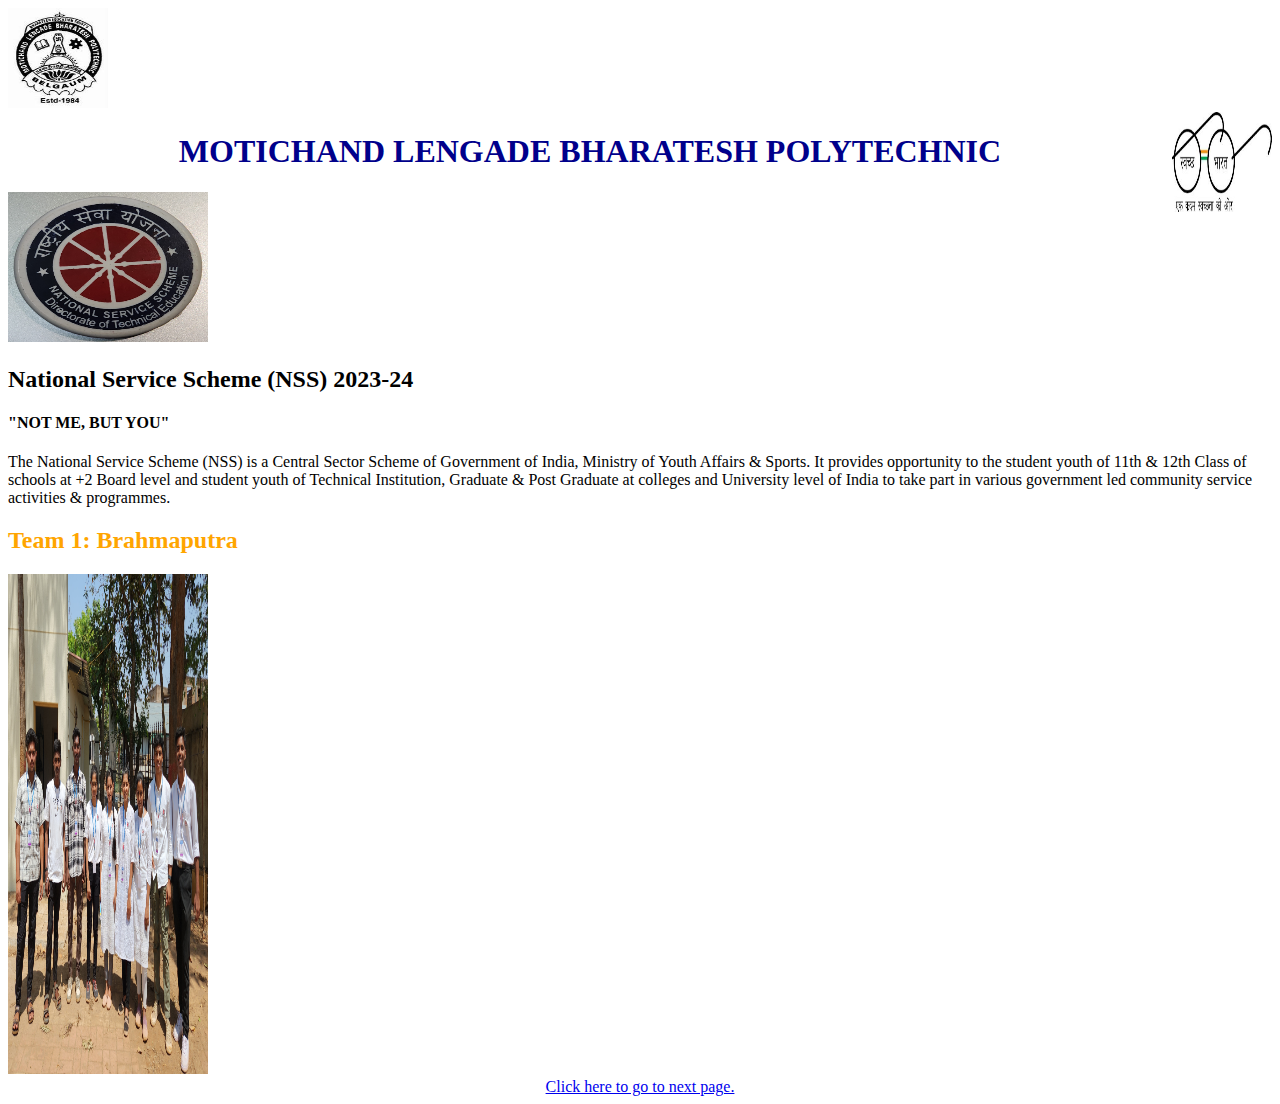
<file: index.html>
<!DOCTYPE html>
<html lang="en">
<head>
  <meta charset="UTF-8">
  <meta name="viewport" content="width=device-width, initial-scale=1.0">
  <title>NSS</title>
  <link href="https://cdn.jsdelivr.net/npm/bootstrap@5.2.3/dist/css/bootstrap.min.css" rel="stylesheet" integrity="sha384-rbsA2VBKQhggwzxH7pPCaAqO46MgnOM80zW1RWuH61DGLwZJEdK2Kadq2F9CUG65" crossorigin="anonymous">
</head>
<body>
  <!-- <div class="container">
    <div class="d-flex">
    <div class="p-2">Flex item</div>6pic4.png
    <div class="p-2">Flex item</div>
    <div class="ml-auto p-2">Flex item</div>
  </div> 
-->
  <div class="container">
<div class="row mb-10">
  <div class="col-xs-12 col-md-8">
    <img src="logo1.jpg" height="100px" width="100px">
  </div>
  <div class="col-xs-12 col-md-4">
    <img src="swatch bharat.jpg" height="100px" width="100px" style="float: inline-end;">
  </div>
  <div class="header mt-10">
    <h1 style="color: darkblue; font:arial; text-align: center;">MOTICHAND LENGADE BHARATESH POLYTECHNIC</h1>
  </div>
</div>
  <div class="content text-center">
    <img src="image 4.jpg" height="150px" width="200px">
    <h2>National Service Scheme (NSS) 2023-24</h2>
    <h4>"NOT ME, BUT YOU"</h4>
    <div class="row">
     <p>
     The National Service Scheme (NSS) is a Central Sector Scheme of Government of India, Ministry of Youth Affairs & Sports. It provides opportunity to the student youth of 11th & 12th Class of schools at +2 Board level and student youth of Technical Institution, Graduate & Post Graduate at colleges and University level of India to take part in various government led community service activities & programmes.
     </p>
    </div>
    <div class="row text-center">
      <h2 style="color: orange;">Team 1: Brahmaputra</h2>
      <img src="Brahmaputra.jpg" height="500px" width="200px">
    </div>
  </div>

  <!-- <div class="header">
    <h1 style="color: darkblue; font:arial; text-align: center;">MOTICHAND LENGADE BHARATESH POLYTECHNIC</h1>
  </div> -->
  <!-- <div class="row">
      <div class="col-md-6">
        <img src="logo1.jpg" height="100px" width="100px">        
      </div>
      <div class="col-md-6">
      <img src="swatch bharat.jpg" height="100px" width="100px"> 
    </div>
    </div>
  -->
<center>  <a href="FirstDay.html">Click here to go to next page.</a>
</center>
</div>
  <script src="https://cdn.jsdelivr.net/npm/bootstrap@5.2.3/dist/js/bootstrap.bundle.min.js" integrity="sha384-kenU1KFdBIe4zVF0s0G1M5b4hcpxyD9F7jL+jjXkk+Q2h455rYXK/7HAuoJl+0I4" crossorigin="anonymous"></script>
</body>
</html>
</file>
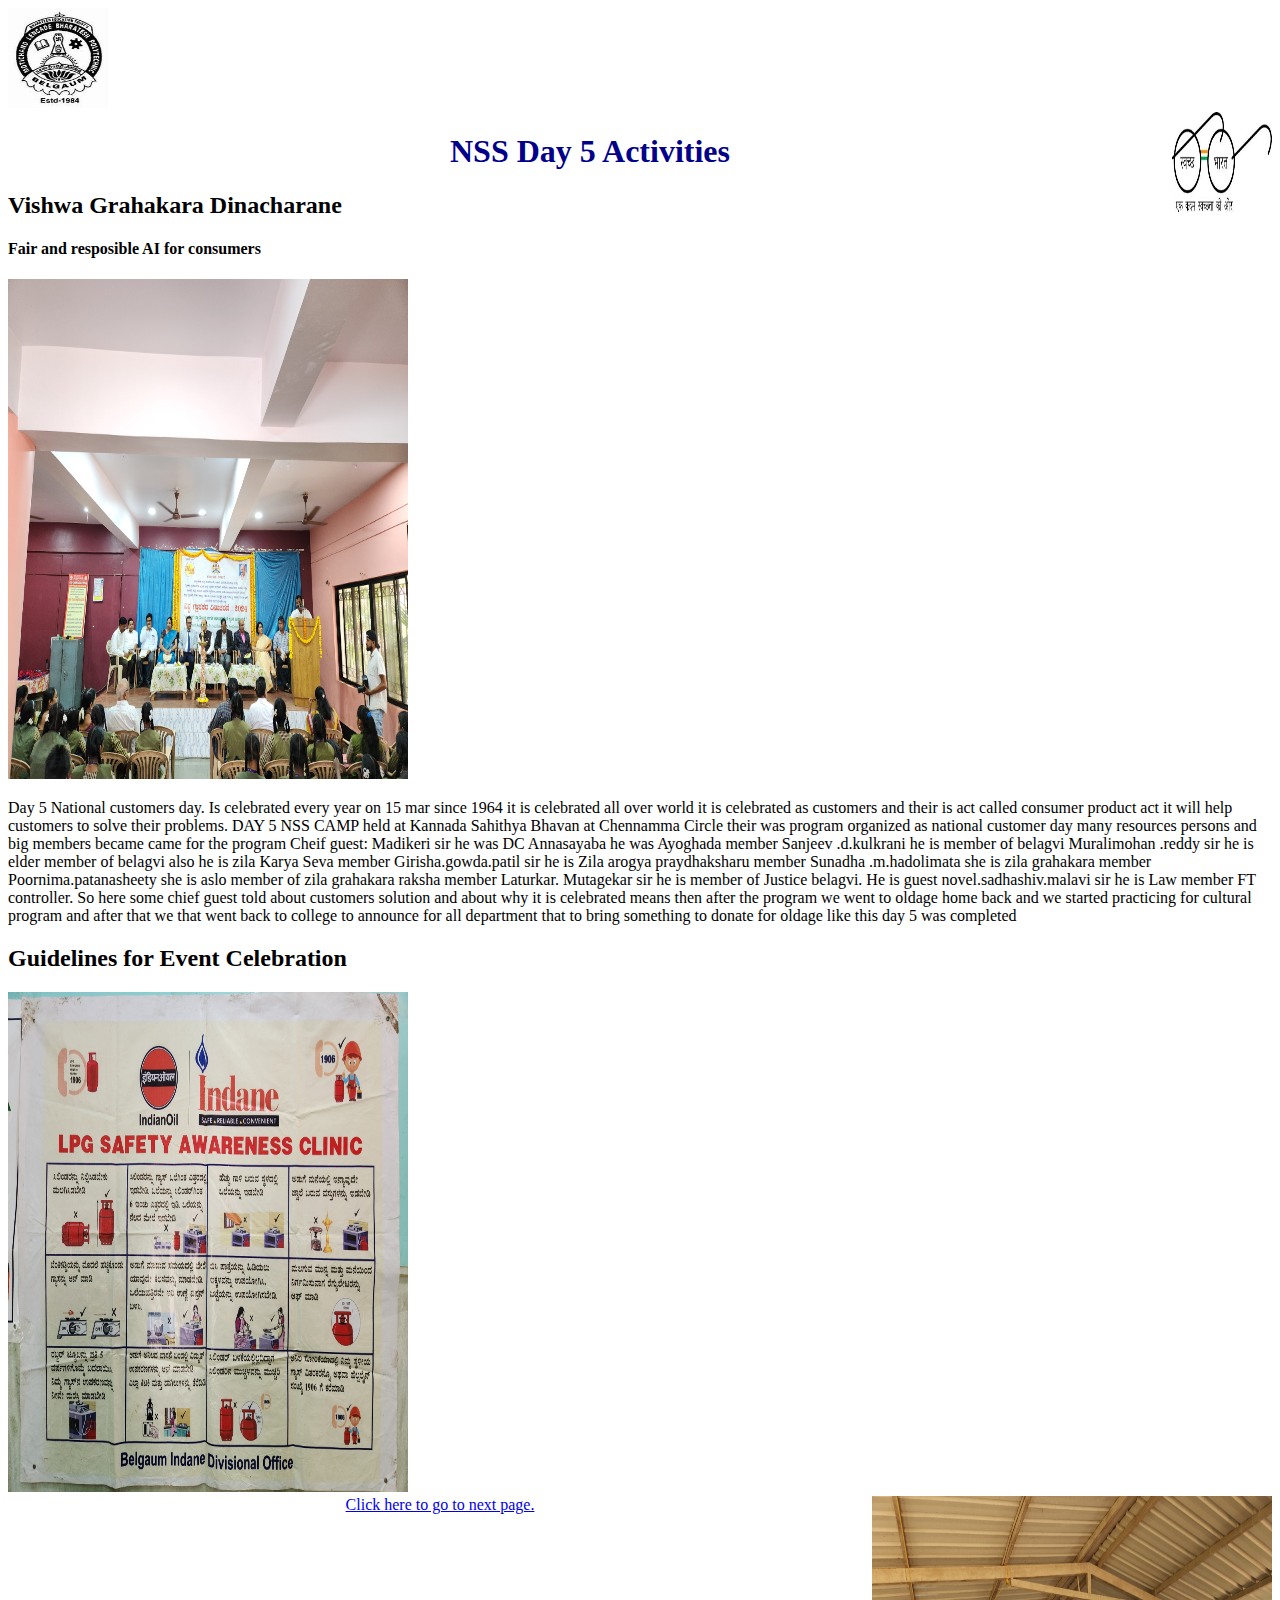
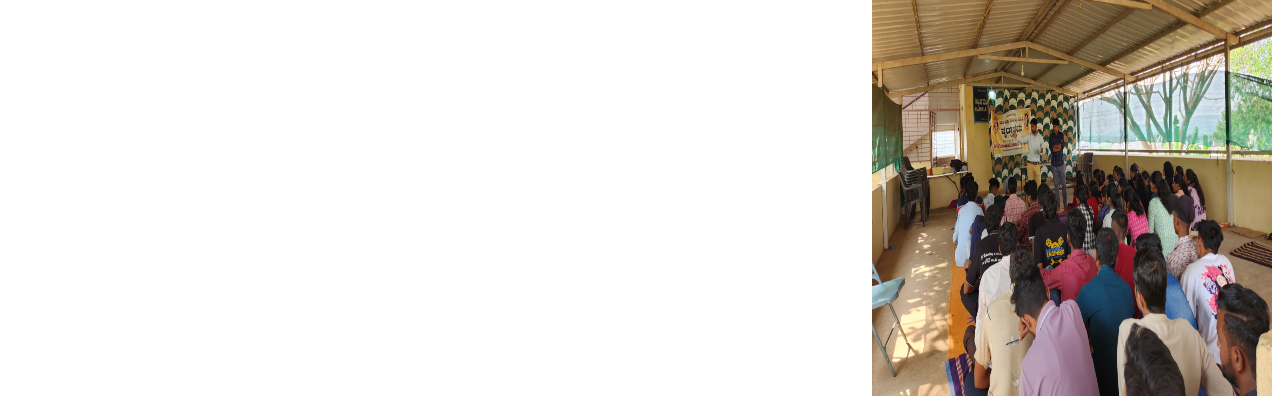
<file: fifth.html>
<!DOCTYPE html>
<html lang="en">
<head>
  <meta charset="UTF-8">
  <meta name="viewport" content="width=device-width, initial-scale=1.0">
  <title>NSS Day 1</title>
  <link href="https://cdn.jsdelivr.net/npm/bootstrap@5.2.3/dist/css/bootstrap.min.css" rel="stylesheet" integrity="sha384-rbsA2VBKQhggwzxH7pPCaAqO46MgnOM80zW1RWuH61DGLwZJEdK2Kadq2F9CUG65" crossorigin="anonymous">
</head>
<body>
  <div class="container">
    <div class="row mb-10">
      <div class="col-xs-12 col-md-8">
        <img src="logo1.jpg" height="100px" width="100px">
      </div>
      <div class="col-xs-12 col-md-4">
        <img src="swatch bharat.jpg" height="100px" width="100px" style="float: inline-end;">
      </div>

<div class="container justify-content-center">
  <h1 style="color: darkblue; font:arial; text-align: center;">NSS Day 5 Activities</h1>
  <h2 class="text-center">Vishwa Grahakara Dinacharane</h2>
  <h4 class="text-center">Fair and resposible AI for consumers</h4>
  <div class="row justify-content-center">
    <div class="col-xs-12 col-md-4">
        <img src="5pic1.jpg" height="500px" width="400px">
    </div>
    <div class="col-xs-12 col-md-4 ml-0">
        <p>Day 5 National customers day. Is celebrated every year on 15 mar since 1964 it is celebrated all over world it is  celebrated as customers and their is act called consumer product act it will help customers to solve their problems. DAY 5 NSS CAMP held at Kannada Sahithya Bhavan at Chennamma Circle their was program organized as national customer day many resources persons and big members became  came for the program Cheif guest: Madikeri sir he was DC Annasayaba he was Ayoghada member Sanjeev .d.kulkrani he is member of belagvi Muralimohan .reddy sir he is elder member of belagvi also he is zila Karya Seva member Girisha.gowda.patil sir he is Zila arogya praydhaksharu member Sunadha .m.hadolimata she is zila grahakara member Poornima.patanasheety she is aslo member of zila grahakara raksha member Laturkar. Mutagekar sir he is member of Justice  belagvi.  He is guest novel.sadhashiv.malavi sir he is Law member FT controller. So here some chief guest told about customers solution and about why it is celebrated means then after the program we went to oldage home back and we started practicing for cultural program and after that we that went back to college to announce for all department that to bring something to donate for oldage like this day 5 was completed</p>
    </div>
  </div>
  <h2 class="text-center">Guidelines for Event Celebration</h2>
  <div class="row justify-content-center">
    <div class="col-xs-12 col-md-4 ml-0">
        <img src="5pic2.jpg" height="500px" width="400px">
    </div>
    <div class="col-xs-12 col-md-4">
        <img src="5pic3.jpg" height="500px" width="400px" style="float: right;">
      </div>
        <center><a href="sixth.html">Click here to go to next page.</a></center>
  </div>
</div>
  <script src="https://cdn.jsdelivr.net/npm/bootstrap@5.2.3/dist/js/bootstrap.bundle.min.js" integrity="sha384-kenU1KFdBIe4zVF0s0G1M5b4hcpxyD9F7jL+jjXkk+Q2h455rYXK/7HAuoJl+0I4" crossorigin="anonymous"></script>
</body>
</html>
</file>
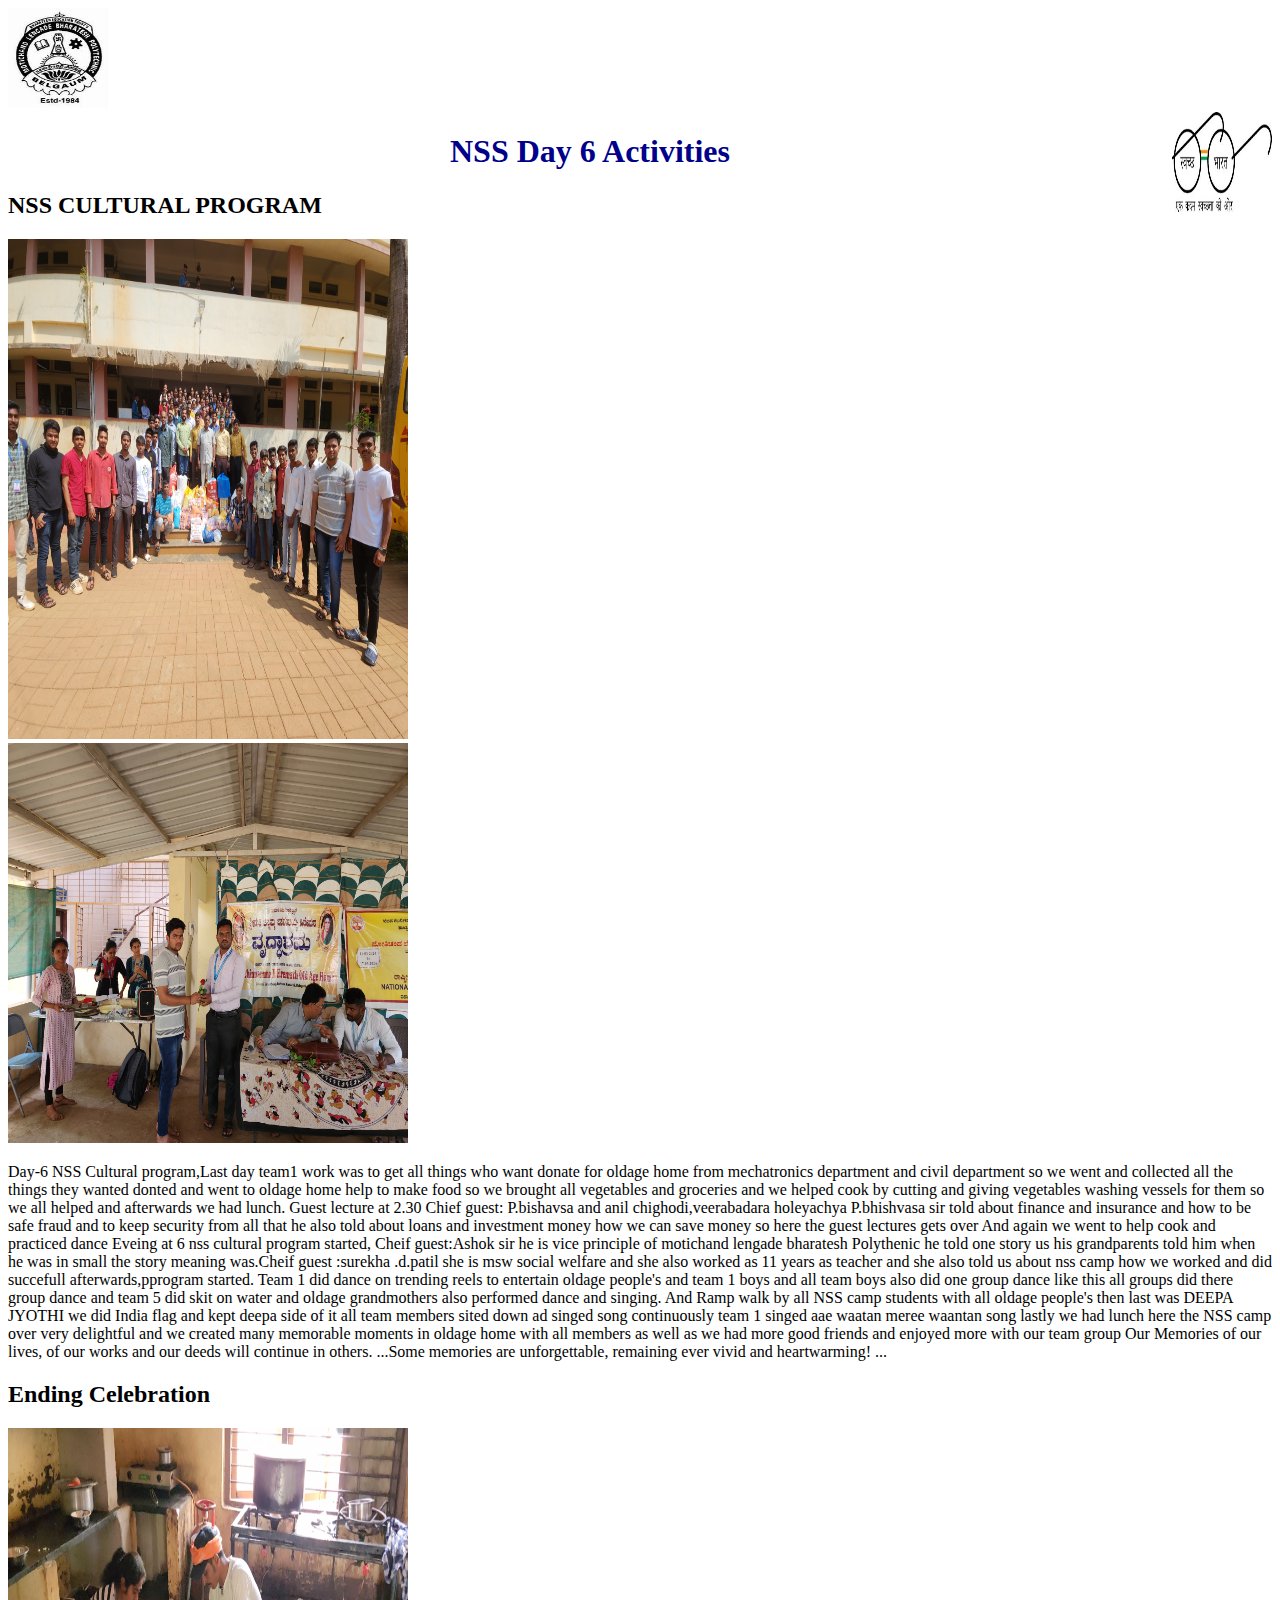
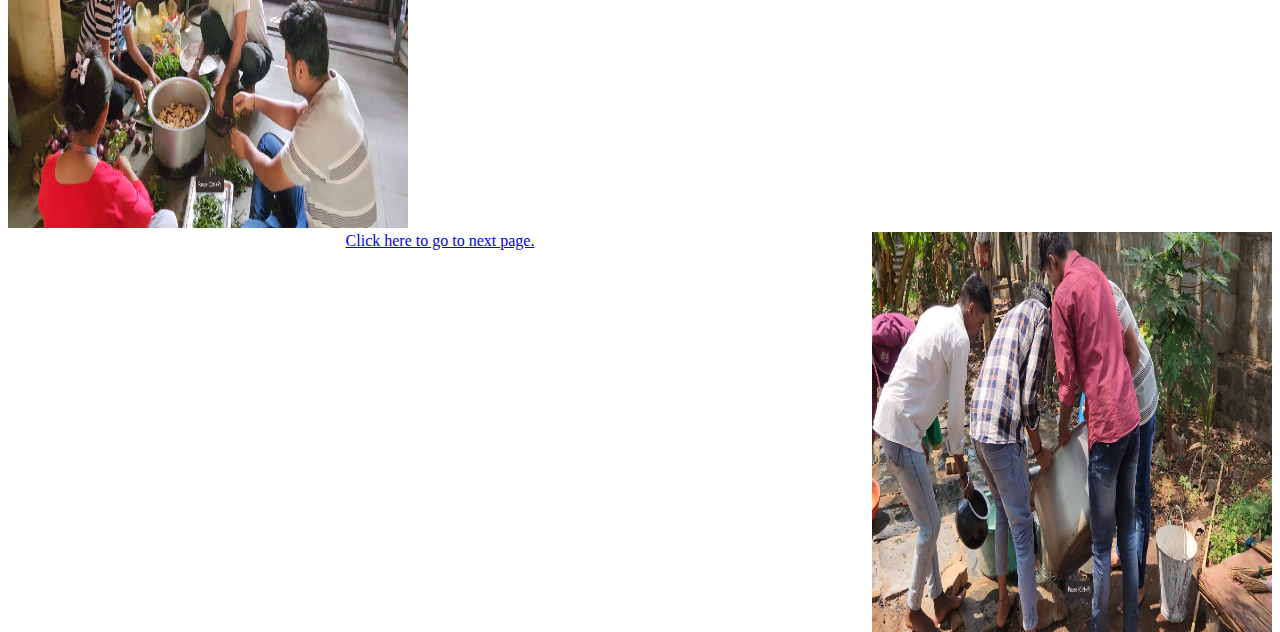
<file: sixth.html>
<!DOCTYPE html>
<html lang="en">
<head>
  <meta charset="UTF-8">
  <meta name="viewport" content="width=device-width, initial-scale=1.0">
  <title>NSS Day 1</title>
  <link href="https://cdn.jsdelivr.net/npm/bootstrap@5.2.3/dist/css/bootstrap.min.css" rel="stylesheet" integrity="sha384-rbsA2VBKQhggwzxH7pPCaAqO46MgnOM80zW1RWuH61DGLwZJEdK2Kadq2F9CUG65" crossorigin="anonymous">
</head>
<body>
  <div class="container">
    <div class="row mb-10">
      <div class="col-xs-12 col-md-8">
        <img src="logo1.jpg" height="100px" width="100px">
      </div>
      <div class="col-xs-12 col-md-4">
        <img src="swatch bharat.jpg" height="100px" width="100px" style="float: inline-end;">
      </div>

<div class="container justify-content-center">
  <h1 style="color: darkblue; font:arial; text-align: center;">NSS Day 6 Activities</h1>
  <h2 class="text-center">NSS CULTURAL PROGRAM</h2>
  <div class="row justify-content-center">
    <div class="col-xs-12 col-md-4">
        <img src="6pic1.jpg" height="500px" width="400px">
        <div class="col-xs-12 col-md-4 ml-0">
          <img src="6pic2.jpg" height="400px" width="400px">
      </div>

    </div>
    <div class="col-xs-12 col-md-4 ml-0">
        <p>Day-6  NSS Cultural program,Last day team1 work was to get all things who want donate for oldage home from mechatronics department and civil department so we went and collected all the things they wanted  donted and  went to oldage home help to make food so we brought all vegetables and groceries and we helped cook by cutting and giving vegetables washing vessels for them so we all helped and afterwards we had lunch. Guest lecture at 2.30 Chief guest: P.bishavsa and anil chighodi,veerabadara holeyachya P.bhishvasa sir told about finance and insurance and how to be safe fraud and to keep security from  all that he also told about loans and investment money how we can save money so here the guest lectures gets over And again we went to help cook and  practiced dance 
          Eveing at 6 nss cultural program started, Cheif guest:Ashok sir he is vice principle of motichand lengade bharatesh Polythenic he told one story us his grandparents told him when he was in small the story meaning was.Cheif guest :surekha .d.patil she is msw social welfare and she also worked as 11 years as teacher and she also told us about nss camp how we worked and did succefull  afterwards,pprogram started. Team 1 did dance on trending reels to entertain oldage people's and team 1 boys and all team boys also did one group dance like this all groups did there group dance and team 5 did skit on  water and oldage grandmothers also performed dance and singing. And Ramp walk by all NSS camp students with all oldage people's then last was DEEPA JYOTHI we did India flag and kept deepa side of it all team members sited down ad singed song continuously team 1 singed aae waatan meree waantan song lastly we had lunch here the NSS camp over very delightful and we created many memorable moments in oldage home with all members as well as we had more good friends and enjoyed more with our team group Our Memories of our lives, of our works and our deeds will continue in others. ...Some memories  are unforgettable, remaining ever vivid and heartwarming! ...</p>
    </div>
  </div>
  <h2 class="text-center">Ending Celebration</h2>
  <div class="row justify-content-center">
    <div class="col-xs-12 col-md-4 ml-0">
        <img src="6pic4.png" height="400px" width="400px">
    </div>
    <div class="col-xs-12 col-md-4">
        <img src="6pic 6.png" height="400px" width="400px" style="float: right;">
    </div>
    <center><a href="seventh.html">Click here to go to next page.</a></center>
  </div>
</div>
  <script src="https://cdn.jsdelivr.net/npm/bootstrap@5.2.3/dist/js/bootstrap.bundle.min.js" integrity="sha384-kenU1KFdBIe4zVF0s0G1M5b4hcpxyD9F7jL+jjXkk+Q2h455rYXK/7HAuoJl+0I4" crossorigin="anonymous"></script>
</body>
</html>
</file>
